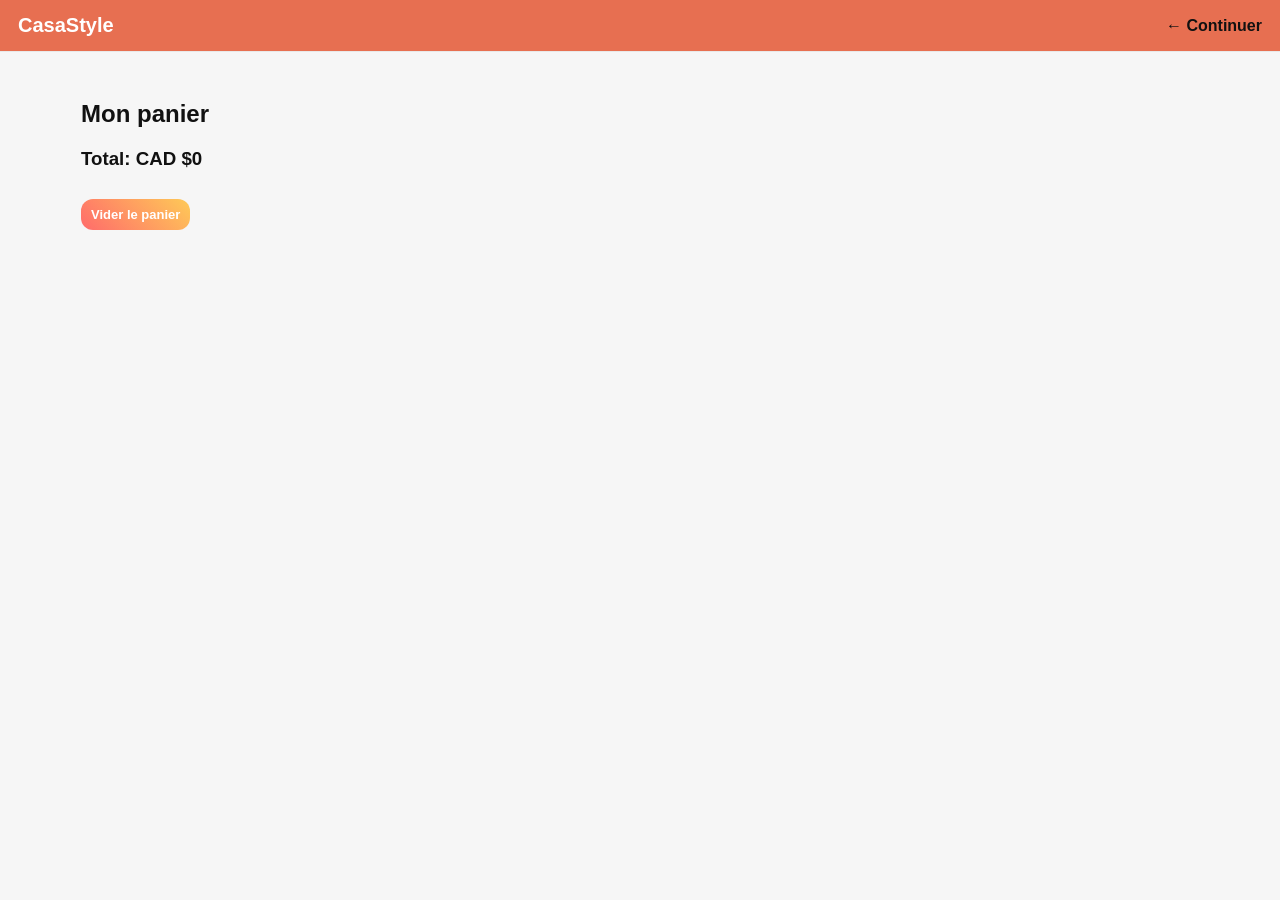
<file: cart.html>
<!DOCTYPE html>
<html lang="fr">
<head>
  <meta charset="UTF-8" />
  <meta name="viewport" content="width=device-width, initial-scale=1.0"/>
  <title>Panier</title>
  <link rel="stylesheet" href="style.css">
</head>
<body>

<header class="topbar">
  <div class="brand">CasaStyle</div>
  <a class="cart-link" href="index.html">← Continuer</a>
</header>

<main class="container">
  <h2>Mon panier</h2>
  <div id="list"></div>
  <h3 id="total"></h3>
  <button id="clear" class="badge" style="border:none;cursor:pointer">Vider le panier</button>
</main>

<script>
  const list = document.getElementById("list");
  const totalEl = document.getElementById("total");
  const cart = JSON.parse(localStorage.getItem("cart") || "[]");

  function render(){
    list.innerHTML = "";
    let total = 0;

    cart.forEach((p, i) => {
      total += Number(p.price);

      const row = document.createElement("div");
      row.style.display = "flex";
      row.style.gap = "12px";
      row.style.alignItems = "center";
      row.style.background = "#fff";
      row.style.padding = "12px";
      row.style.borderRadius = "12px";
      row.style.marginBottom = "10px";

      row.innerHTML = `
        <img src="${p.img}" style="width:90px;height:70px;border-radius:10px;object-fit:cover">
        <div style="flex:1">
          <b>${p.name}</b><br>

        </div>
        <button data-i="${i}" style="border:none;background:#ff2d2d;color:#fff;padding:10px 12px;border-radius:10px;cursor:pointer">
          Supprimer
        </button>
      `;

      list.appendChild(row);
    });

    totalEl.textContent = "Total: CAD $" + total;
  }

  document.addEventListener("click", (e) => {
    if(e.target.matches("button[data-i]")){
      const i = Number(e.target.getAttribute("data-i"));
      cart.splice(i, 1);
      localStorage.setItem("cart", JSON.stringify(cart));
      render();
    }
  });

  document.getElementById("clear").addEventListener("click", () => {
    localStorage.removeItem("cart");
    location.reload();
  });

  render();
</script>

</body>
</html>
</file>
<file: style.css>
*{box-sizing:border-box}
body{margin:0;font-family:Arial, sans-serif;background:#f6f6f6;color:#111}

.topbar{
  position:sticky;top:0;z-index:10;
  display:flex;gap:16px;align-items:center;justify-content:space-between;
  padding:14px 18px;background:#e76f51;border-bottom:1px solid #e9e9e9;
}
.brand{
  font-weight:900;
  font-size:20px;
  color:white;
}
.cart-link{color:#111;text-decoration:none;font-weight:700}

.search{display:flex;gap:10px;flex:1;max-width:620px;justify-content:center}
.search input{
  width:100%;padding:12px 12px;border-radius:12px;border:1px solid #ddd;outline:none;
}
.search button{
  padding:12px 14px;border:none;border-radius:12px;background:#111;color:#fff;font-weight:700;cursor:pointer;
}
.search button:hover{opacity:.92}

.hero{
  height:260px;display:flex;align-items:center;justify-content:center;
  background:linear-gradient(135deg,#0a1f44,#1e3c72);
  color:#fff;text-align:center;padding:30px 15px;
}
.hero h1{margin:0;font-size:44px;line-height:1.05}
.hero h1 span{font-weight:400;font-size:26px;opacity:.95}
.hero p{margin:14px 0 0;opacity:.95}

.container{max-width:1150px;margin:auto;padding:28px 16px}
.section-title{margin:0 0 18px}

.grid{
  display:grid;
  grid-template-columns:repeat(auto-fit,minmax(220px,1fr));
  gap:18px;
}

.card{
  background:#fff;border-radius:16px;padding:12px;
  box-shadow:0 8px 20px rgba(0,0,0,.06);
  transition:transform .2s;
}
.card:hover{transform:translateY(-5px)}
.card img{
  width:100%;height:170px;object-fit:cover;border-radius:14px;
}
.card h3{margin:10px 0 6px;font-size:16px}
.card p{margin:0;color:#555;font-size:13px}
.price{margin-top:8px;font-weight:900;color:#111}

.badge{
  display:inline-block;margin-top:10px;
  padding:8px 10px;border-radius:12px;background: linear-gradient(45deg, #ff6b6b, #feca57);color:#fff;
  text-decoration:none;font-weight:700;font-size:13px;
}
.badge:hover{opacity:.92}
.badge:hover{
  transform: scale(1.05);
  transition: 0.3s;
}
.menu{
display:flex;
gap:20px;
margin-left:40px;
}

.menu a{
text-decoration:none;
color:white;
font-weight:600;
padding:6px 14px;
border-radius:8px;
transition:0.3s;
}

.menu a:hover{
background:#ffb347;
color:#111;
}
.hero{
  position:relative;
  height:420px;
  overflow:hidden;
}
.hero::after{
  content:"";
  position:absolute;
  inset:0;
  background:rgba(0,0,0,0.45);
}

.hero-video{
  position:absolute;
  inset:0;
  width:100%;
  height:100%;
  object-fit:cover;
}
.hero-content{
  position:absolute;
  inset:0;
  display:flex;
  flex-direction:column;
  align-items:center;
  justify-content:center;
  text-align:center;
  color:#fff;
  z-index:2;
  text-shadow:0 6px 18px rgba(0,0,0,.75);
  padding:0 16px;
}
.hero-content h1{
  margin:0;
  font-size:52px;
}
.hero-content p{
  margin:10px 0 0;
  font-size:18px;
  opacity:.95;
}
</file>
